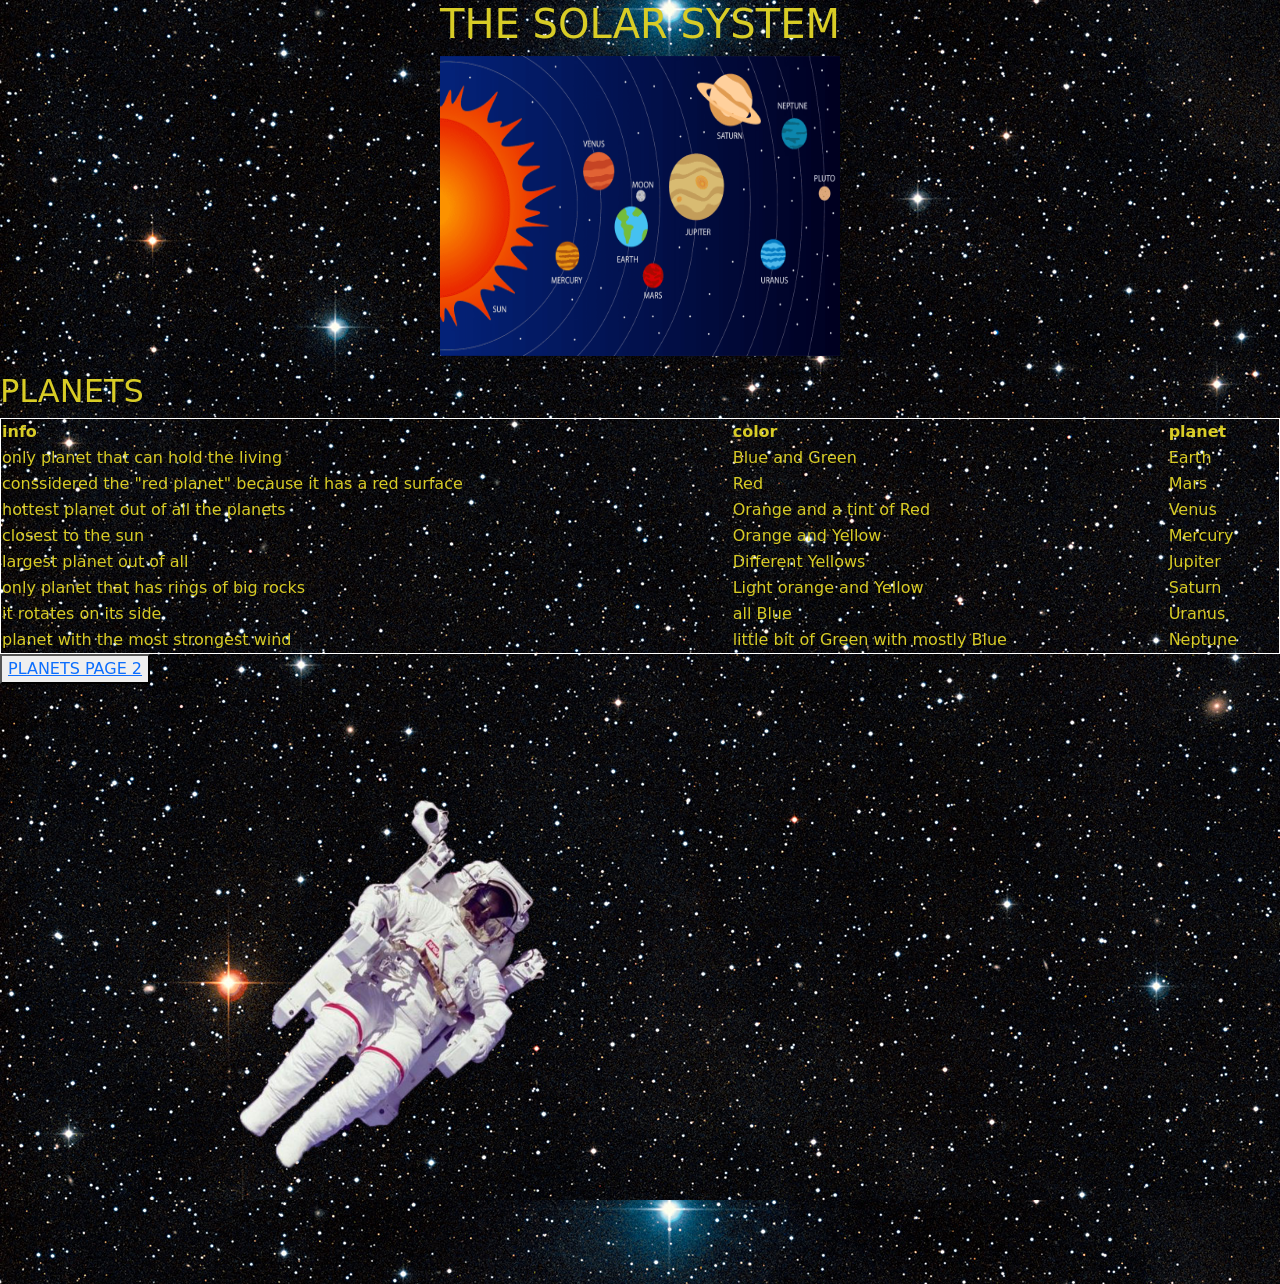
<file: index.html>
<!DOCTYPE html>
<html>
<head>
<title>Page Title</title>
<meta charset="utf-8">
    <meta name="viewport" content="width=device-width, initial-scale=1">
    <title>Starter Code</title>
	<link rel="stylesheet" href="style.css" />
   <link href="https://cdn.jsdelivr.net/npm/bootstrap@5.3.3/dist/css/bootstrap.min.css" rel="stylesheet">
  <script src="https://cdn.jsdelivr.net/npm/bootstrap@5.3.3/dist/js/bootstrap.bundle.min.js"></script>

</head>
  <body>
<div class="hello"><header><h1>THE SOLAR SYSTEM</h1></header></div>
    <script src="https://cdn.jsdelivr.net/npm/bootstrap@5.2.3/dist/js/bootstrap.bundle.min.js" integrity="sha384-kenU1KFdBIe4zVF0s0G1M5b4hcpxyD9F7jL+jjXkk+Q2h455rYXK/7HAuoJl+0I4" crossorigin="anonymous"></script>
  </body>
</html>
<p><img src="solar-system-5611038_1280-1024x630.png" alt="Girl in a jacket" style="width:400px;height:300px;"></p>
<body>
<div class="hi">
<h2>PLANETS</h2>

<table style="width:100%">
<tr>
    <th>info</th>
    <th>color</th>
    <th>planet</th>
 </tr>
  <tr>
    <td>only planet that can hold the living</td>
    <td>Blue and Green</td>
    <td>Earth</td>
  </tr>
  <tr>
    <td>conssidered the "red planet" because it has a red surface</td>
    <td>Red</td>
    <td>Mars</td>
  </tr>
  <tr>
    <td>hottest planet out of all the planets</td>
    <td>Orange and a tint of Red</td>
    <td>Venus</td>
  </tr>
  <tr>
    <td>closest to the sun</td>
    <td>Orange and Yellow</td>
    <td>Mercury</td>
  </tr>
  <tr>
    <td>largest planet out of all </td>
    <td>Different Yellows</td>
    <td>Jupiter</td>
  </tr>
  <tr>
    <td>only planet that has rings of big rocks </td>
    <td>Light orange and Yellow</td>
    <td>Saturn</td>
  </tr>
  <tr>
    <td>it rotates on its side </td>
    <td>all Blue</td>
    <td>Uranus</td>
  </tr>
  <tr>
    <td>planet with the most strongest wind</td>
    <td>little bit of Green with mostly Blue</td>
    <td>Neptune</td>
  </tr>
</table>
</div>
<div class="something"></div><button>
  <a href="page2index.html">PLANETS PAGE 2</a>
</button>
</div>
<br>
<img src="Untitled-1.png" alt="space" style="width:800px;height:600px;">


</body>
</file>
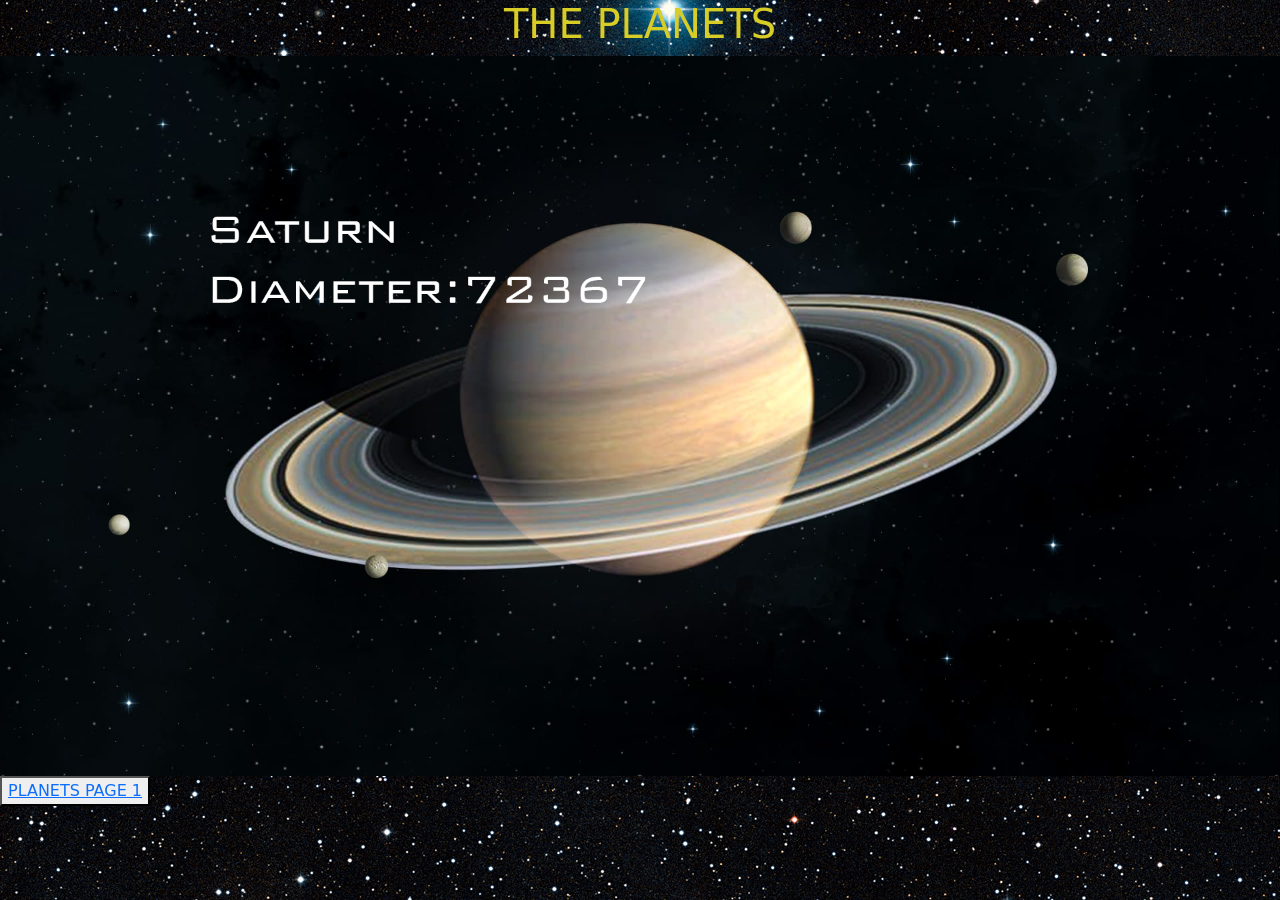
<file: page2index.html>
<!DOCTYPE html>
<html>
<head>
<title>Page Title</title>
<meta charset="utf-8">
    <meta name="viewport" content="width=device-width, initial-scale=1">
    <title>Starter Code</title>
	<link rel="stylesheet" href="style.css" />
   <link href="https://cdn.jsdelivr.net/npm/bootstrap@5.3.3/dist/css/bootstrap.min.css" rel="stylesheet">
  <script src="https://cdn.jsdelivr.net/npm/bootstrap@5.3.3/dist/js/bootstrap.bundle.min.js"></script>

</head>
  <body>
    <div class="hello"><header><h1>THE PLANETS</h1></header></div>
    <script src="https://cdn.jsdelivr.net/npm/bootstrap@5.2.3/dist/js/bootstrap.bundle.min.js" integrity="sha384-kenU1KFdBIe4zVF0s0G1M5b4hcpxyD9F7jL+jjXkk+Q2h455rYXK/7HAuoJl+0I4" crossorigin="anonymous"></script>
  </body>
</html>

<div id="carouselExampleSlidesOnly" class="carousel slide" data-bs-ride="carousel">
  <div class="carousel-inner">
    <div class="carousel-item active">
      <img src="1920x1080.png" class="d-block w-100" alt="...">
    </div>
    <div class="carousel-item">
      <img src="FaWKMJQnr2PFcYCmEyfiTm.png" class="d-block w-100" alt="...">
    </div>
    <div class="carousel-item">
      <img src="fjbeeRiPRQjQNhizwy7cWX.png" class="d-block w-100" alt="...">
    </div>
    <div class="carousel-item">
      <img src="Jupiter_OPAL_2024.png" class="d-block w-100" alt="...">
    </div>
    <div class="carousel-item">
      <img src="mars-v2.png" class="d-block w-100" alt="...">
    </div>
    <div class="carousel-item">
      <img src="PezBzd9Fehsq9XWgWMauVV.png" class="d-block w-100" alt="...">
    </div>
    <div class="carousel-item">
      <img src="Uranus_Voyager2_color_calibrated.png" class="d-block w-100" alt="...">
    </div>
    <div class="carousel-item">
      <img src="Venus_globe.png" class="d-block w-100" alt="...">
    </div>
  </div>
</div>
<div class="something"></div><button>
  <a href="index.html">PLANETS PAGE 1</a>
</button>
</file>
<file: style.css>
header{ text-align: center;
}
p{ text-align: center;
}
table, th, td {
  border:1px solid rgb(255, 255, 255);
}
body {
  background-image: url("HuGGeENt6kGyixe3hT9tnY.jpg");
}

.hi{
  color:rgb(216, 204, 38);

}

.hello{
  color: rgb(216, 204, 38);
}

.something{
   text-decoration-color: rgb(226, 226, 226);
}
</file>
